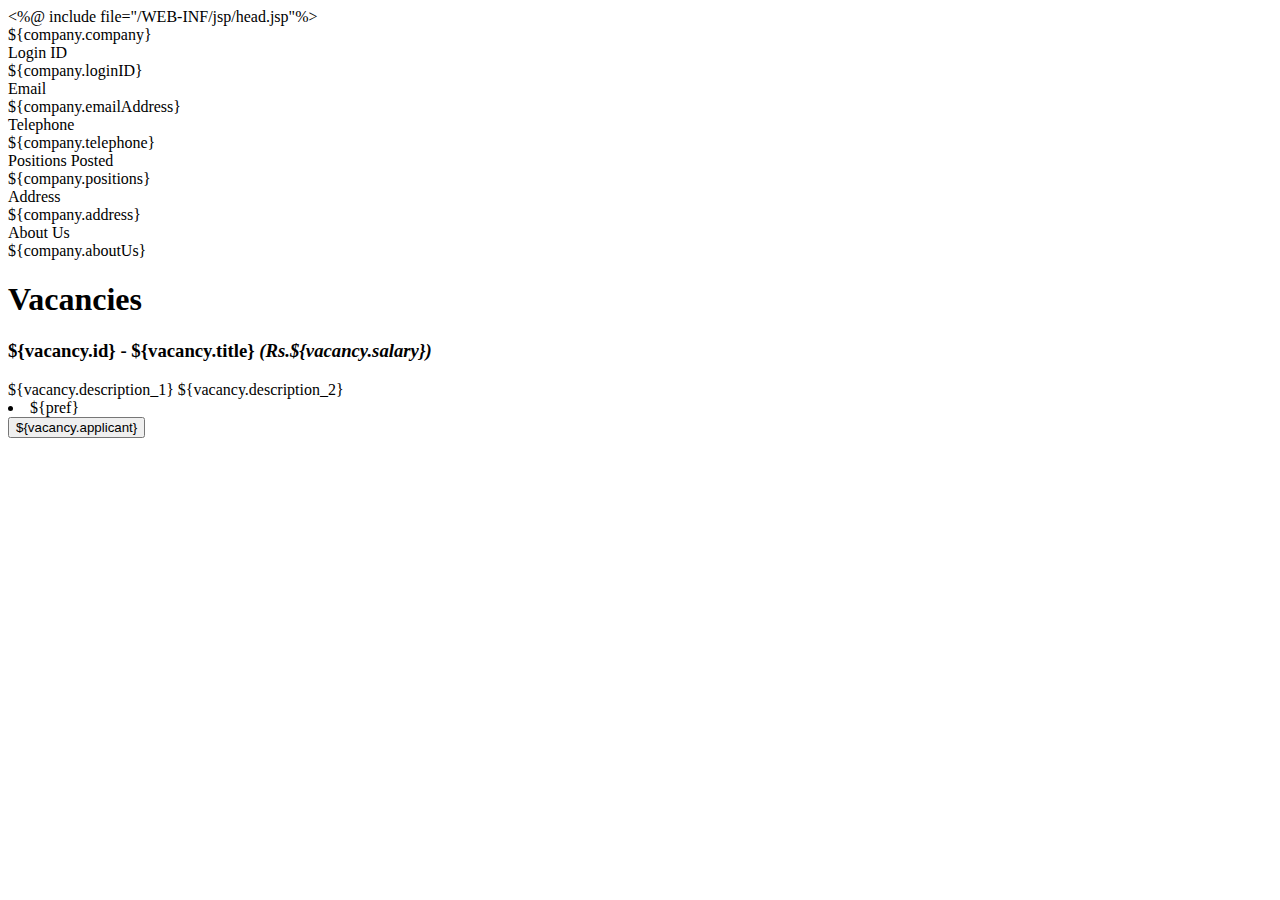
<file: applicants/templates/users/displays/admin_show_company.html>
<%@ include file="/WEB-INF/jsp/head.jsp"%>
<body>
	<nav class="navbar navbar-inverse navbar-fixed-top">
		<div class="container-fluid">
			<div class="navbar-header">
				<a class="navbar-brand">${company.company}</a>
			</div>
		</div>
	</nav>

	<div class="company-container">

		<div class="company-header">
			<div class="col-sm-2">
				<div class="panel panel-info">
					<div class="panel-heading">Login ID</div>
					<div class="panel-body">${company.loginID}</div>
				</div>
			</div>
			<div class="col-sm-4">
				<div class="panel panel-info">
					<div class="panel-heading">Email</div>
					<div class="panel-body">${company.emailAddress}</div>
				</div>
			</div>
			<div class="col-sm-3">
				<div class="panel panel-info">
					<div class="panel-heading">Telephone</div>
					<div class="panel-body">${company.telephone}</div>
				</div>
			</div>
			<div class="col-sm-3">
				<div class="panel panel-info">
					<div class="panel-heading">Positions Posted</div>
					<div class="panel-body">${company.positions}</div>
				</div>
			</div>
		</div>
		<div class="col-sm-12">
			<div class="panel panel-info">
				<div class="panel-heading">Address</div>
				<div class="panel-body">${company.address}</div>
			</div>
		</div>
		<div class="col-sm-12">
			<div class="panel panel-info">
				<div class="panel-heading">About Us</div>
				<div class="panel-body">${company.aboutUs}</div>
			</div>
		</div>
	</div>

	<h1 class="vacancy-header">Vacancies</h1>

	<div class="vacancy-container">
		<c:forEach var="vacancy" items="${vacancies}">
			<div class="panel panel-display">
				<div class="panel-heading">
					<h3 class="panel-title">${vacancy.id}&nbsp;-&nbsp;<b>${vacancy.title}</b>&nbsp;<i>(Rs.${vacancy.salary})</i>
					</h3>
				</div>
				<div class="panel-body vacancy">
					<div class="col-md-6">${vacancy.description_1}&nbsp;${vacancy.description_2}</div>
					<div class="col-md-4 preferences">
						<c:forEach var="pref" items="${vacancy.preferences}">
							<li>${pref}</li>
						</c:forEach>
					</div>
					<div class="button col-md-2">
						<c:if test="${not (vacancy.applicant == NULL)}">
							<button type="submit" name="edit" value="edit"
								class="btn btn-warning btn-lg">${vacancy.applicant}</button>
						</c:if>
					</div>
				</div>
			</div>
		</c:forEach>
	</div>
</body>
<!-- � Padmal -->
</file>
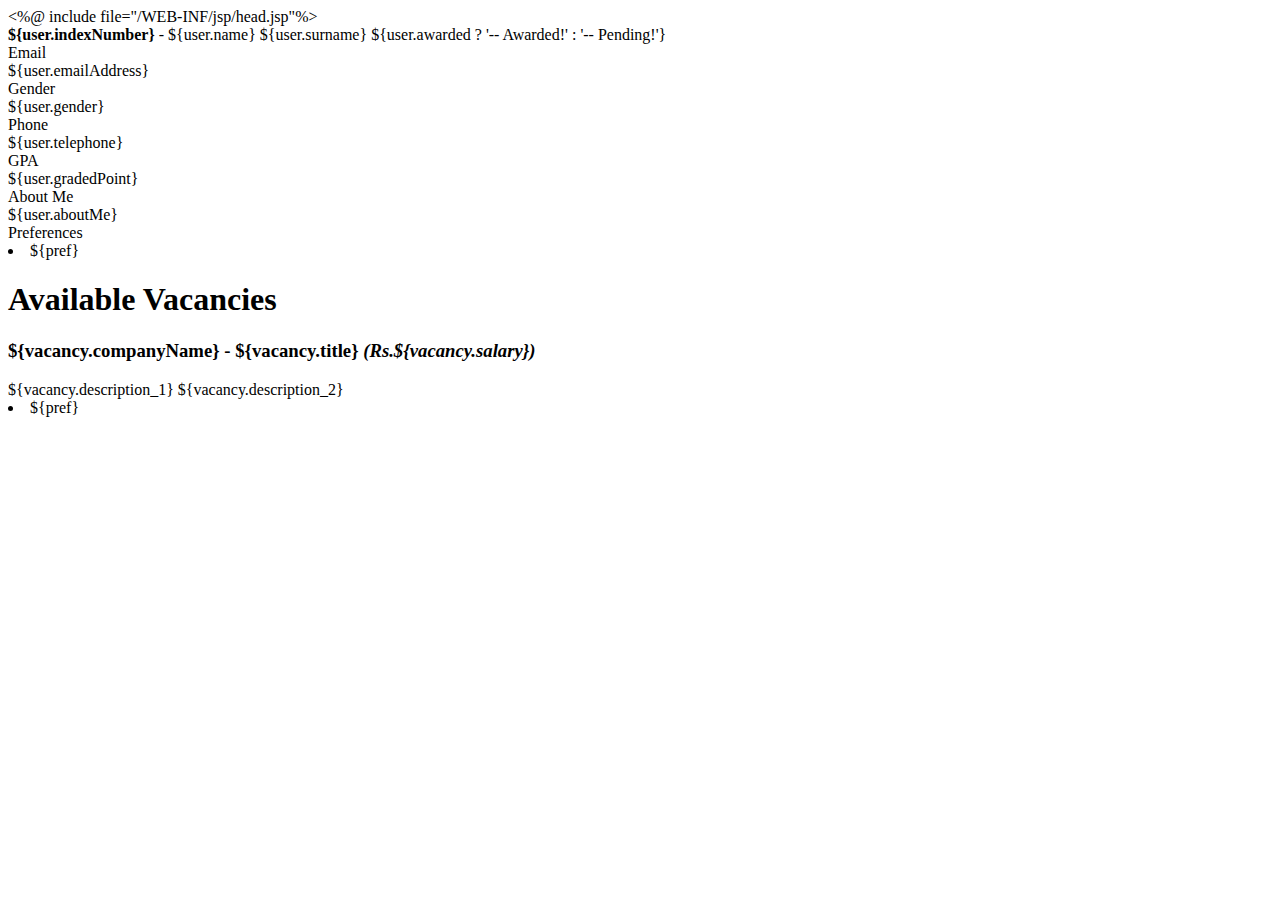
<file: applicants/templates/users/displays/admin_show_user.html>
<%@ include file="/WEB-INF/jsp/head.jsp"%>
<body>
	<nav class="navbar navbar-inverse navbar-fixed-top">
		<div class="container-fluid">
			<div class="navbar-header">
				<a class="navbar-brand"><b>${user.indexNumber}</b>&nbsp;-&nbsp;${user.name}&nbsp;${user.surname}&nbsp;${user.awarded ? '-- Awarded!' : '-- Pending!'}</a>
			</div>
		</div>
	</nav>

	<div class="user-container">
		<div class="user-header">
			<div class="col-sm-4">
				<div class="panel panel-primary">
					<div class="panel-heading">Email</div>
					<div class="panel-body">${user.emailAddress}</div>
				</div>
			</div>
			<div class="col-sm-2">
				<div class="panel panel-primary">
					<div class="panel-heading">Gender</div>
					<div class="panel-body">${user.gender}</div>
				</div>
			</div>
			<div class="col-sm-3">
				<div class="panel panel-primary">
					<div class="panel-heading">Phone</div>
					<div class="panel-body">${user.telephone}</div>
				</div>
			</div>
			<div class="col-sm-3">
				<div class="panel panel-primary">
					<div class="panel-heading">GPA</div>
					<div class="panel-body">${user.gradedPoint}</div>
				</div>
			</div>
		</div>
		<div class="col-sm-12">
			<div class="panel panel-primary">
				<div class="panel-heading">About Me</div>
				<div class="panel-body">${user.aboutMe}</div>
			</div>
		</div>
		<div class="col-sm-12">
			<div class="panel panel-primary">
				<div class="panel-heading">Preferences</div>
				<div class="panel-body">
					<c:forEach var="pref" items="${user.preferences}">
						<div class="column-item">
							<li>${pref}</li>
						</div>
					</c:forEach>
				</div>
			</div>
		</div>
	</div>

	<h1 class="vacancy-header">Available Vacancies</h1>
	<div class="vacancy-container">
		<c:forEach var="vacancy" items="${vacancies}">
			<div class="panel panel-display">
				<div class="panel-heading">
					<h3 class="panel-title">${vacancy.companyName}&nbsp;-&nbsp;<b>${vacancy.title}</b>&nbsp;<i>(Rs.${vacancy.salary})</i>
					</h3>
				</div>
				<div class="panel-body vacancy">
					<div class="col-md-6">${vacancy.description_1}&nbsp;${vacancy.description_2}</div>
					<div class="col-md-4 preferences">
						<c:forEach var="pref" items="${vacancy.preferences}">
							<li>${pref}</li>
						</c:forEach>
					</div>
				</div>
			</div>
		</c:forEach>
	</div>
</body>
<!-- � Padmal -->
</file>
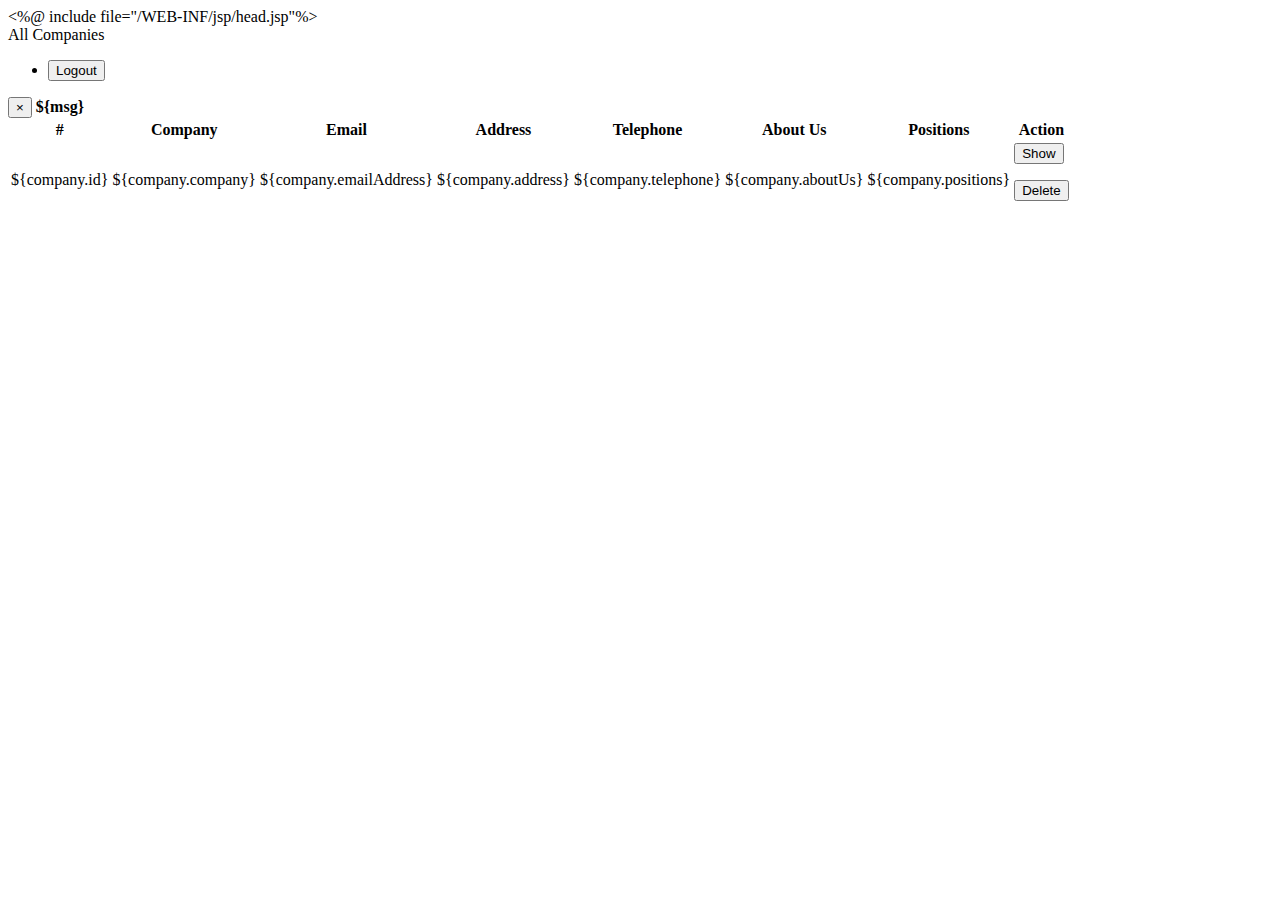
<file: applicants/templates/users/displays/full_company_list.html>
<%@ include file="/WEB-INF/jsp/head.jsp"%>
<body>
	<nav class="navbar navbar-inverse navbar-fixed-top">
		<div class="container-fluid">
			<div class="navbar-header">
				<a class="navbar-brand">All Companies</a>
			</div>
			<div id="navbar" class="navbar-collapse collapse">
				<ul class="nav navbar-nav navbar-right">
					<li><form:form action="/logout" method="POST">
							<button type="submit" name="edit" value="edit" class="edit">Logout</button>
						</form:form></li>
				</ul>
			</div>
		</div>
	</nav>
	<div class="company-list">
		<c:if test="${not empty msg}">
			<div class="alert alert-${css} alert-dismissible" role="alert">
				<button type="button" class="close" data-dismiss="alert"
					aria-label="Close">
					<span aria-hidden="true">&times;</span>
				</button>
				<strong>${msg}</strong>
			</div>
		</c:if>

		<table class="table table-striped">
			<thead>
				<tr>
					<th>#</th>
					<th>Company</th>
					<th>Email</th>
					<th>Address</th>
					<th>Telephone</th>
					<th>About Us</th>
					<th>Positions</th>
					<th>Action</th>
				</tr>
			</thead>

			<c:forEach var="company" items="${companies}">
				<tr>
					<td>${company.id}</td>
					<td>${company.company}</td>
					<td>${company.emailAddress}</td>
					<td>${company.address}</td>
					<td>${company.telephone}</td>
					<td id="description">${company.aboutUs}</td>
					<td id="positions">${company.positions}</td>
					<td>
						<form type="submit" action="company/view/${company.loginID}"
							method="POST" class="button">
							<button class="btn btn-primary">Show</button>
						</form>
						<form type="submit"
							action="company/delete/${company.loginID}" method="POST" class="button">
							<button class="btn btn-danger">Delete</button>
						</form></td>
				</tr>
			</c:forEach>
		</table>
	</div>
</body>
<!-- � Padmal -->
</file>
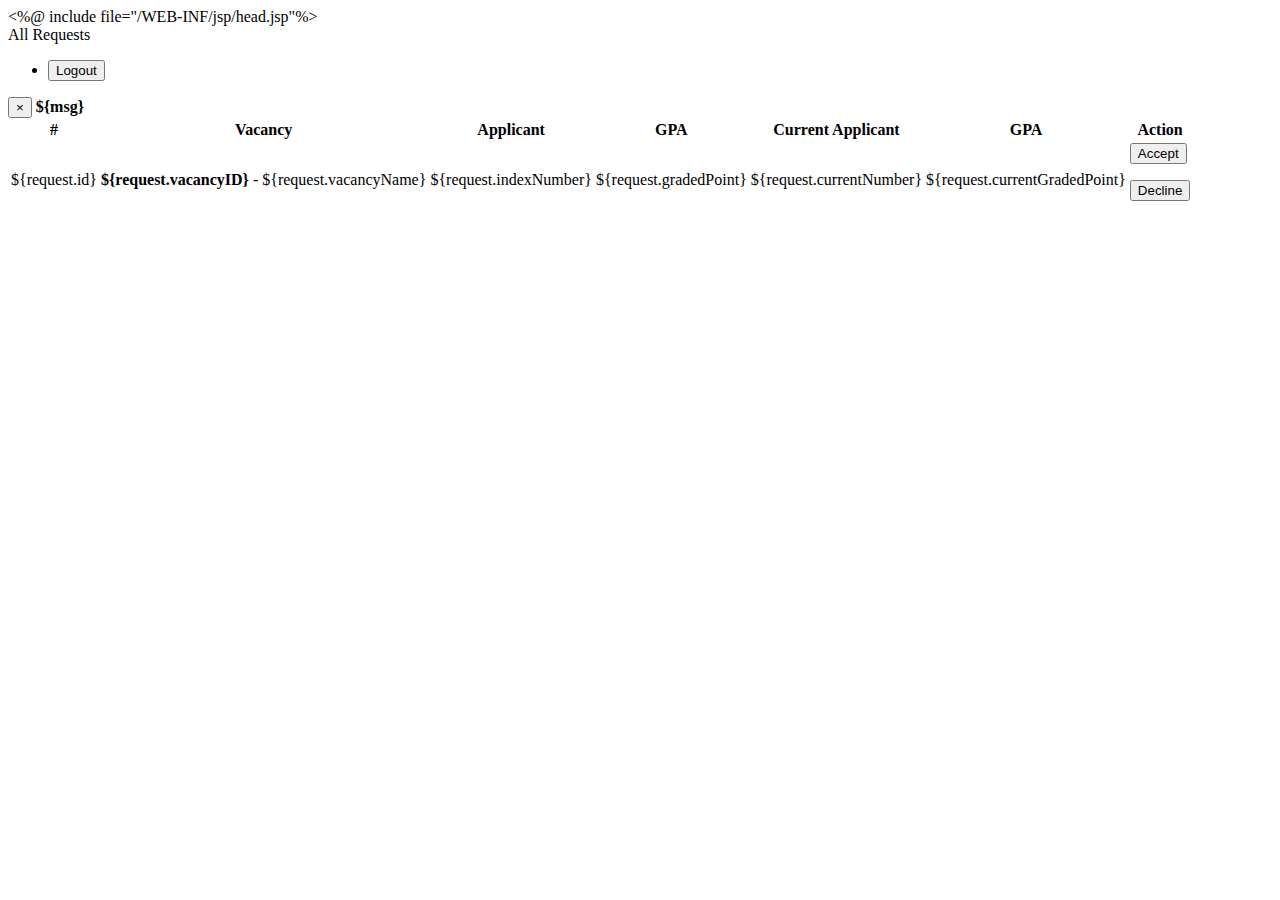
<file: applicants/templates/users/displays/full_request_list.html>
<%@ include file="/WEB-INF/jsp/head.jsp"%>
<body>
	<nav class="navbar navbar-inverse navbar-fixed-top">
		<div class="container-fluid">
			<div class="navbar-header">
				<a class="navbar-brand">All Requests</a>
			</div>
			<div id="navbar" class="navbar-collapse collapse">
				<ul class="nav navbar-nav navbar-right">
					<li><form:form action="/logout" method="POST">
							<button type="submit" name="edit" value="edit" class="edit">Logout</button>
						</form:form></li>
				</ul>
			</div>
		</div>
	</nav>

	<c:if test="${not empty msg}">
		<div class="alert alert-${css} alert-dismissible" role="alert">
			<button type="button" class="close" data-dismiss="alert"
				aria-label="Close">
				<span aria-hidden="true">&times;</span>
			</button>
			<strong>${msg}</strong>
		</div>
	</c:if>

	<div class="request-list">
		<table class="table table-hover">
			<thead>
				<tr>
					<th>#</th>
					<th>Vacancy</th>
					<th id="applicant">Applicant</th>
					<th id="gpa">GPA</th>
					<th id="applicant">Current Applicant</th>
					<th id="gpa">GPA</th>
					<th id="buttons">Action</th>
				</tr>
			</thead>

			<c:forEach var="request" items="${requests}">
				<c:if test="${not request.attended}">
					<tr>
						<td id="request-row">${request.id}</td>
						<td><b>${request.vacancyID}</b>&nbsp;-&nbsp;${request.vacancyName}</td>
						<td>${request.indexNumber}</td>
						<td>${request.gradedPoint}</td>
						<td>${request.currentNumber}</td>
						<td>${request.currentGradedPoint}</td>
						<td id="buttons">
							<form type="submit"
								action="request/accept/${request.indexNumber}/${request.vacancyID}/${request.id}"
								method="POST">
								<button class="btn btn-info">Accept</button>
							</form>
							<form type="submit"
								action="request/decline/${request.indexNumber}/${request.id}"
								method="POST">
								<button class="btn btn-danger">Decline</button>
							</form>
						</td>
					</tr>
				</c:if>
			</c:forEach>
		</table>
	</div>
</body>
<!-- � Padmal -->
</file>
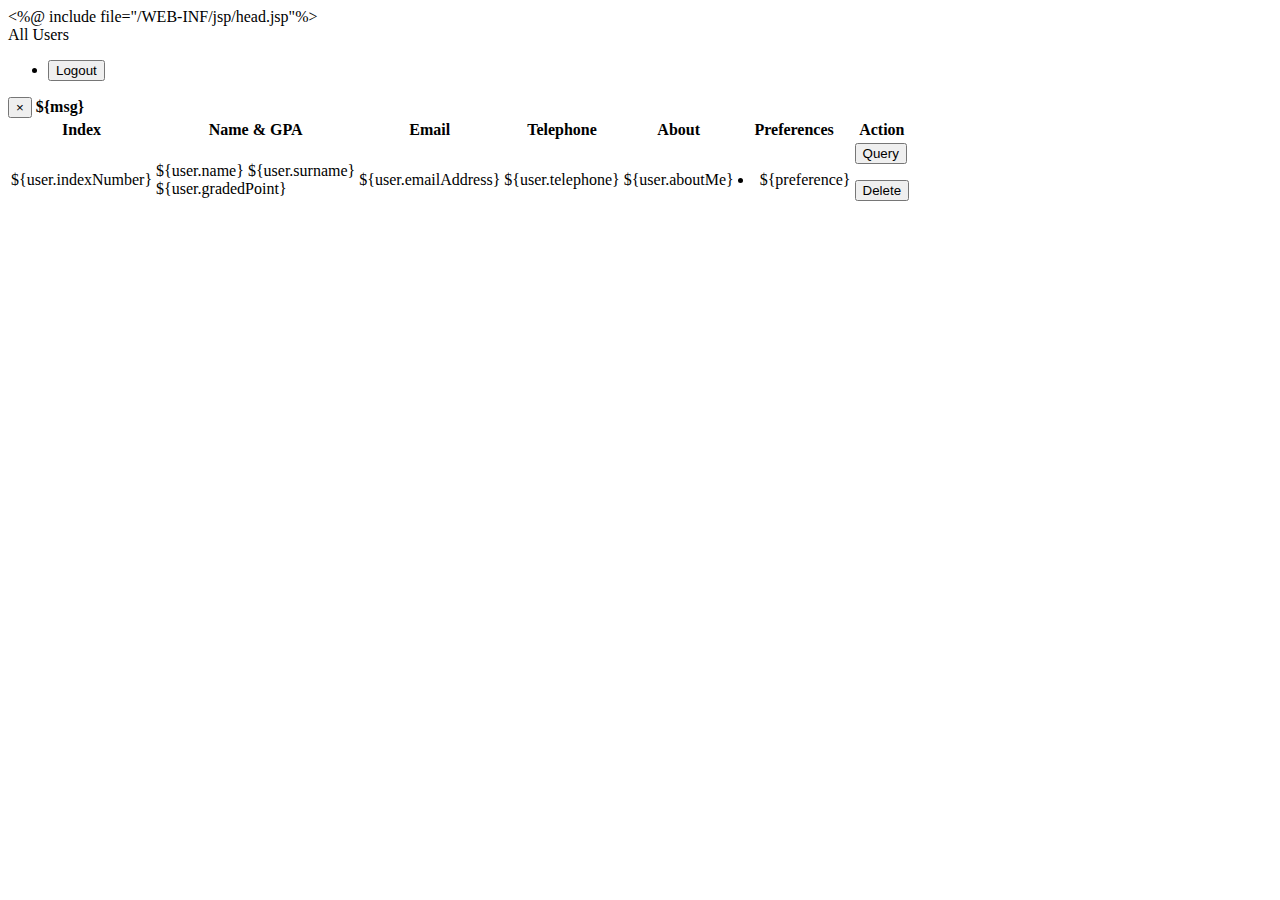
<file: applicants/templates/users/displays/full_user_list.html>
<%@ include file="/WEB-INF/jsp/head.jsp"%>
<body>
	<nav class="navbar navbar-inverse navbar-fixed-top">
		<div class="container-fluid">
			<div class="navbar-header">
				<a class="navbar-brand">All Users</a>
			</div>
			<div id="navbar" class="navbar-collapse collapse">
				<ul class="nav navbar-nav navbar-right">
					<li><form:form action="/logout" method="POST">
							<button type="submit" name="edit" value="edit" class="edit">Logout</button>
						</form:form></li>
				</ul>
			</div>
		</div>
	</nav>
	<div class="user-list">
		<c:if test="${not empty msg}">
			<div class="alert alert-${css} alert-dismissible" role="alert">
				<button type="button" class="close" data-dismiss="alert"
					aria-label="Close">
					<span aria-hidden="true">&times;</span>
				</button>
				<strong>${msg}</strong>
			</div>
		</c:if>

		<table class="table table-striped">
			<thead>
				<tr>
					<th id="index">Index</th>
					<th id="name">Name & GPA</th>
					<th id="email">Email</th>
					<th id="telephone">Telephone</th>
					<th id="about">About</th>
					<th id="pref">Preferences</th>
					<th id="action">Action</th>
				</tr>
			</thead>

			<c:forEach var="user" items="${users}">
				<tr>
					<td>${user.indexNumber}</td>
					<td>${user.name}&nbsp;${user.surname}<br />${user.gradedPoint}</td>
					<td>${user.emailAddress}</td>
					<td>${user.telephone}</td>
					<td id="description">${user.aboutMe}</td>
					<td><c:forEach var="preference" items="${user.preferences}">
							<li>${preference}</li>
						</c:forEach></td>
					<td>
						<form type="submit"
							action="user/view/${user.indexNumber}"
							method="POST" class="button">
							<button class="btn btn-info">Query</button>
						</form>
						<form type="submit"
							action="user/delete/${user.indexNumber}"
							method="POST" class="button">
							<button class="btn btn-danger">Delete</button>
						</form>
					</td>
				</tr>
			</c:forEach>
		</table>
	</div>
</body>
<!-- � Padmal -->
</file>
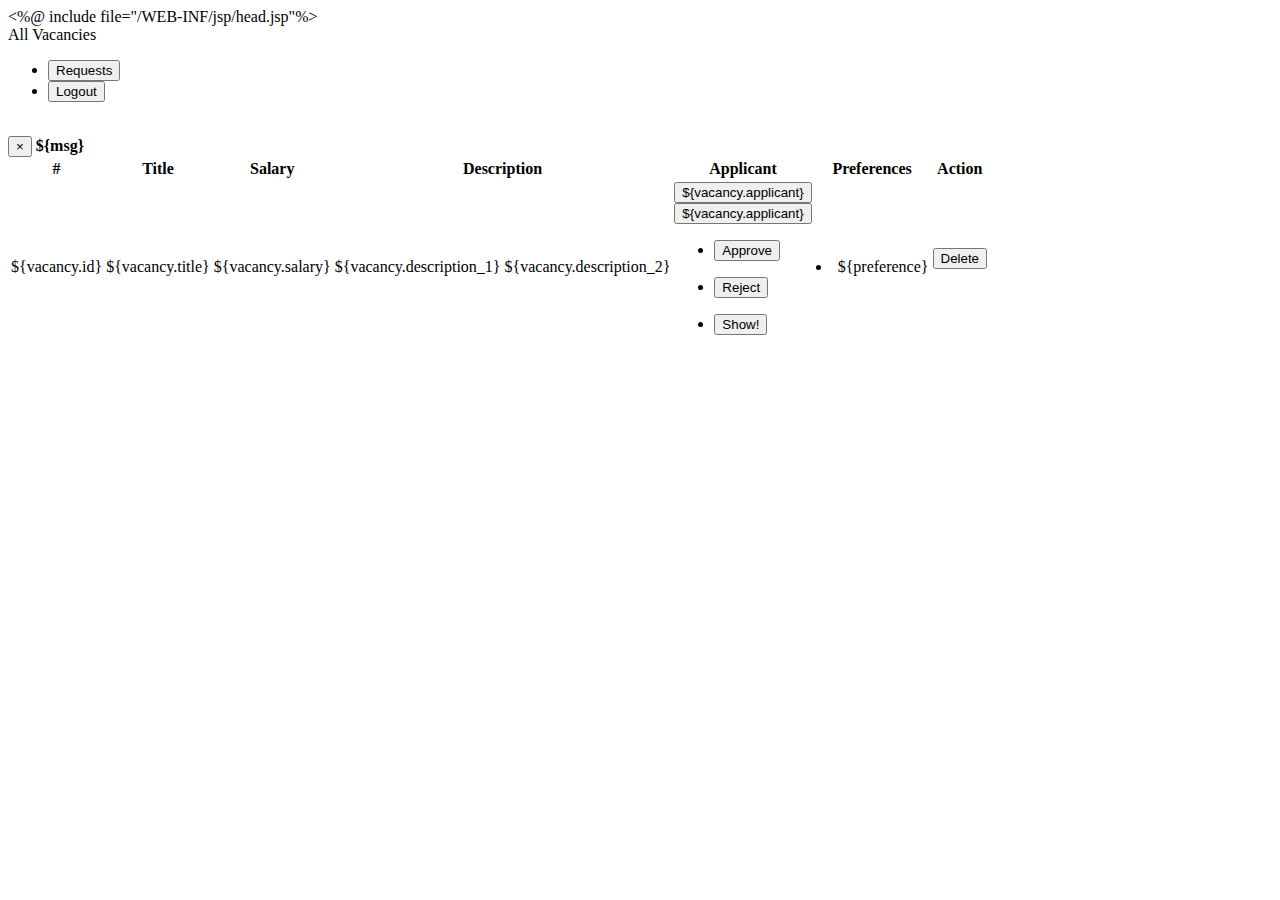
<file: applicants/templates/users/displays/full_vacancy_list.html>
<%@ include file="/WEB-INF/jsp/head.jsp"%>
<body>
	<nav class="navbar navbar-inverse navbar-fixed-top">
		<div class="container-fluid">
			<div class="navbar-header">
				<a class="navbar-brand">All Vacancies</a>
			</div>
			<div id="navbar" class="navbar-collapse collapse">
				<ul class="nav navbar-nav navbar-right">
					<li><form:form action="view_requests" method="POST">
							<button type="submit" name="edit" value="edit" class="edit">Requests</button>
						</form:form></li>
					<li><form:form action="/logout" method="POST">
							<button type="submit" name="edit" value="edit" class="edit">Logout</button>
						</form:form></li>
				</ul>
			</div>
		</div>
	</nav>
	<div class="vacancy-list">
		<br />
		<c:if test="${not empty msg}">
			<div class="alert alert-${css} alert-dismissible" role="alert">
				<button type="button" class="close" data-dismiss="alert"
					aria-label="Close">
					<span aria-hidden="true">&times;</span>
				</button>
				<strong>${msg}</strong>
			</div>
		</c:if>

		<table class="table table-striped">
			<thead>
				<tr>
					<th>#</th>
					<th>Title</th>
					<th>Salary</th>
					<th>Description</th>
					<th>Applicant</th>
					<th>Preferences</th>
					<th>Action</th>
				</tr>
			</thead>

			<c:forEach var="vacancy" items="${vacancies}">
				<tr>
					<td>${vacancy.id}</td>
					<td>${vacancy.title}</td>
					<td>${vacancy.salary}</td>
					<td id="description">${vacancy.description_1}&nbsp;${vacancy.description_2}</td>
					<td><c:if test="${vacancy.open}">
							<c:choose>
								<c:when test="${vacancy.awarded}">
									<button type="button" class="btn btn-awarded disabled"
										data-toggle="dropdown">${vacancy.applicant}</button>
								</c:when>
								<c:otherwise>
									<div class="btn-group">
										<button type="button" class="btn btn-success dropdown-toggle"
											data-toggle="dropdown">${vacancy.applicant}</button>
										<ul class="dropdown-menu" role="menu">
											<li><form type="submit"
													action="vacancy/accept/${vacancy.id}" method="POST">
													<button class="btn btn-primary">Approve</button>
												</form></li>
											<li><form type="submit"
													action="vacancy/reject/${vacancy.id}" method="POST">
													<button class="btn btn-warning">Reject</button>
												</form></li>
											<li><form type="submit"
													action="user/view/${vacancy.applicant}" method="POST">
													<button class="btn btn-warning">Show!</button>
												</form></li>
										</ul>
									</div>
								</c:otherwise>
							</c:choose>
						</c:if></td>
					<td><c:forEach var="preference" items="${vacancy.preferences}">
							<li>${preference}</li>
						</c:forEach></td>
					<td id="buttons">
						<form type="submit" action="vacancy/delete/${vacancy.id}"
							method="POST">
							<button class="btn btn-danger">Delete</button>
						</form>
					</td>
				</tr>
			</c:forEach>
		</table>
	</div>
</body>
<!-- � Padmal -->
</file>
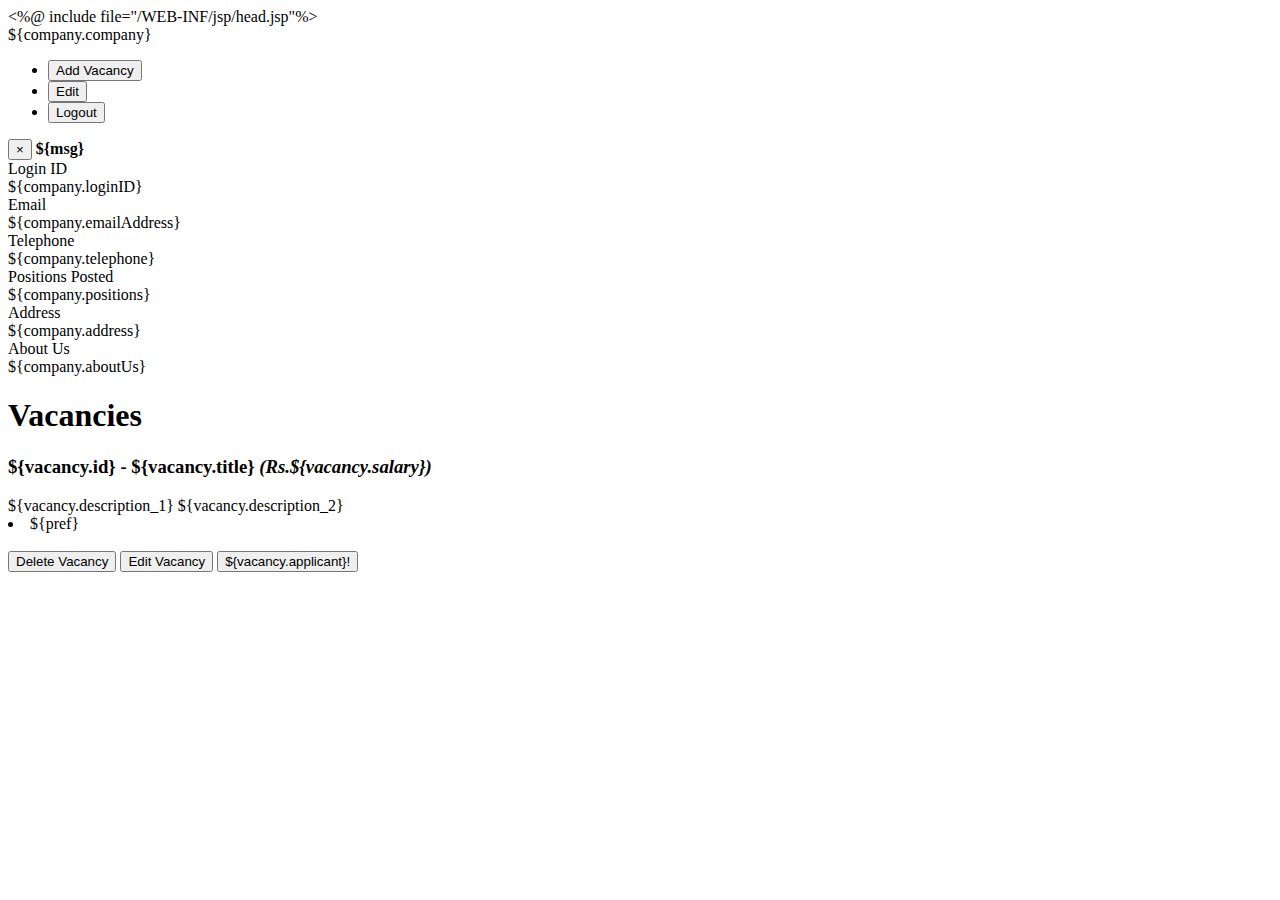
<file: applicants/templates/users/displays/show_company.html>
<%@ include file="/WEB-INF/jsp/head.jsp"%>
<body>
	<nav class="navbar navbar-inverse navbar-fixed-top">
		<div class="container-fluid">
			<div class="navbar-header">
				<a class="navbar-brand">${company.company}</a>
			</div>
			<div id="navbar" class="navbar-collapse collapse">
				<ul class="nav navbar-nav navbar-right">
					<li><form:form
							action="/vacancy/add/${company.loginID}" method="POST">
							<button type="submit" name="edit" value="edit" class="edit">Add
								Vacancy</button>
						</form:form></li>
					<li><form:form
							action="/company/update/${company.loginID}"
							method="POST">
							<button type="submit" name="edit" value="edit" class="edit">Edit</button>
						</form:form></li>
					<li><form:form action="/logout" method="POST">
							<button type="submit" name="edit" value="edit" class="edit">Logout</button>
						</form:form></li>
				</ul>
			</div>
		</div>
	</nav>

	<div class="company-container">
	
		<c:if test="${not empty msg}">
			<div class="alert alert-${css} alert-dismissible" role="alert">
				<button type="button" class="close" data-dismiss="alert"
					aria-label="Close">
					<span aria-hidden="true">&times;</span>
				</button>
				<strong>${msg}</strong>
			</div>
		</c:if>
	
		<div class="company-header">
			<div class="col-sm-2">
				<div class="panel panel-info">
					<div class="panel-heading">Login ID</div>
					<div class="panel-body">${company.loginID}</div>
				</div>
			</div>
			<div class="col-sm-4">
				<div class="panel panel-info">
					<div class="panel-heading">Email</div>
					<div class="panel-body">${company.emailAddress}</div>
				</div>
			</div>
			<div class="col-sm-3">
				<div class="panel panel-info">
					<div class="panel-heading">Telephone</div>
					<div class="panel-body">${company.telephone}</div>
				</div>
			</div>
			<div class="col-sm-3">
				<div class="panel panel-info">
					<div class="panel-heading">Positions Posted</div>
					<div class="panel-body">${company.positions}</div>
				</div>
			</div>
		</div>
		<div class="col-sm-12">
			<div class="panel panel-info">
				<div class="panel-heading">Address</div>
				<div class="panel-body">${company.address}</div>
			</div>
		</div>
		<div class="col-sm-12">
			<div class="panel panel-info">
				<div class="panel-heading">About Us</div>
				<div class="panel-body">${company.aboutUs}</div>
			</div>
		</div>
	</div>

	<h1 class="vacancy-header">Vacancies</h1>

	<div class="vacancy-container">
		<c:forEach var="vacancy" items="${vacancies}">
			<div class="panel panel-display">
				<div class="panel-heading">
					<h3 class="panel-title">${vacancy.id}&nbsp;-&nbsp;<b>${vacancy.title}</b>&nbsp;<i>(Rs.${vacancy.salary})</i>
					</h3>
				</div>
				<div class="panel-body vacancy">
					<div class="col-md-6">${vacancy.description_1}&nbsp;${vacancy.description_2}</div>
					<div class="col-md-4 preferences">
						<c:forEach var="pref" items="${vacancy.preferences}">
							<li>${pref}</li>
						</c:forEach>
					</div>
					<div class="button col-md-2">
						<br />
						<c:if test="${not vacancy.awarded}">
							<form:form action="/vacancy/delete/${vacancy.id}" method="POST">
								<button type="submit" name="edit" value="edit"
									class="btn btn-danger btn-lg">Delete Vacancy</button>
							</form:form>
						</c:if>
						<c:if test="${not vacancy.awarded}">
							<form:form action="/vacancy/update/${vacancy.id}" method="POST">
								<button type="submit" name="update" value="edit"
									class="btn btn-info btn-lg">Edit Vacancy</button>
							</form:form>
						</c:if>
						<c:if test="${not (vacancy.applicant == NULL)}">
							<form:form action="/company/user/${vacancy.applicant}" method="POST">
								<button type="submit" name="update" value="edit"
									class="btn btn-success btn-lg">${vacancy.applicant}!</button>
							</form:form>
						</c:if>
					</div>
				</div>
			</div>
		</c:forEach>
	</div>
</body>
<!-- � Padmal -->
</file>
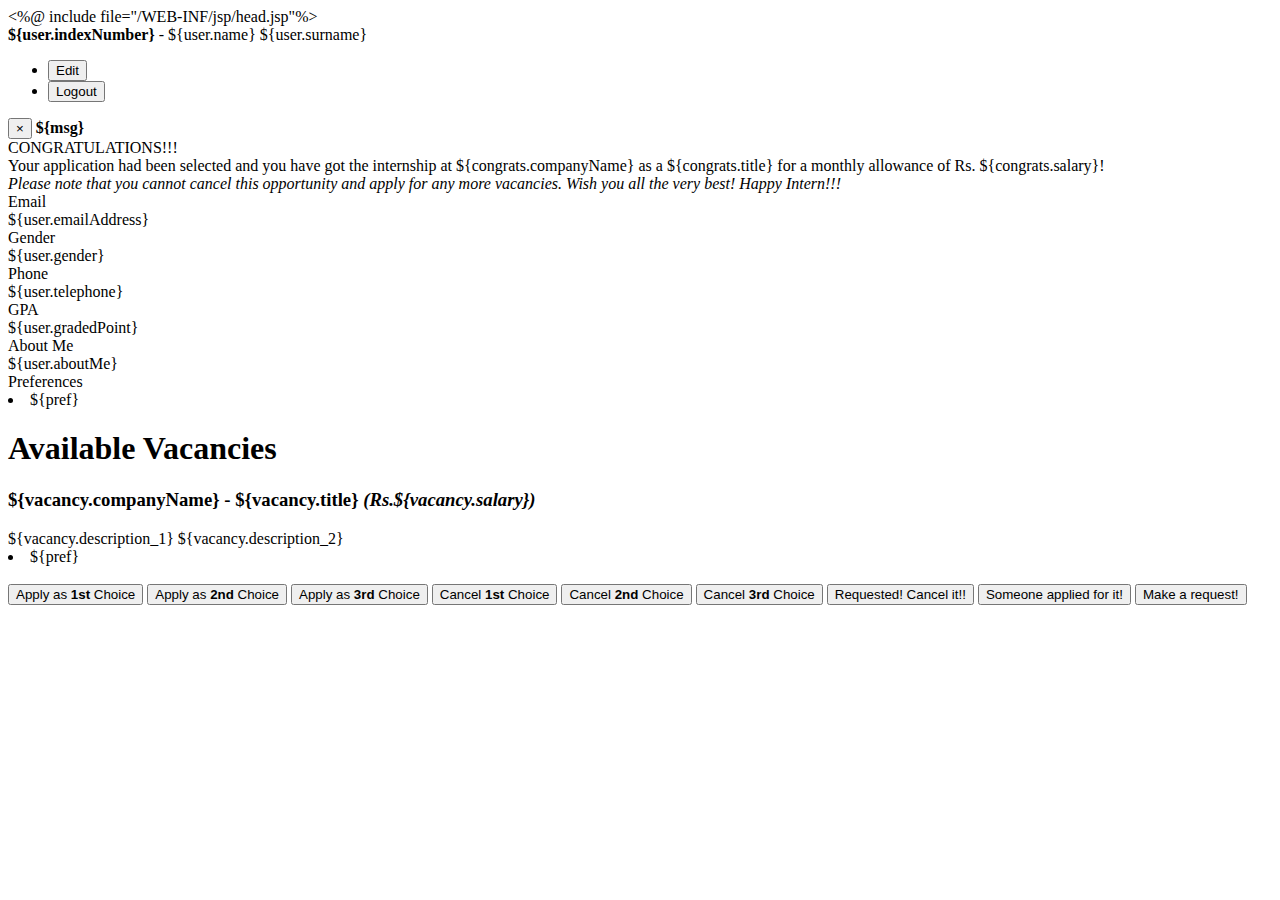
<file: applicants/templates/users/displays/show_user.html>
<%@ include file="/WEB-INF/jsp/head.jsp"%>
<body>
	<nav class="navbar navbar-inverse navbar-fixed-top">
		<div class="container-fluid">
			<div class="navbar-header">
				<a class="navbar-brand"><b>${user.indexNumber}</b>&nbsp;-&nbsp;${user.name}&nbsp;${user.surname}</a>
			</div>
			<div id="navbar" class="navbar-collapse collapse">
				<ul class="nav navbar-nav navbar-right">
					<li><form:form
							action="/reg/user/update/${user.indexNumber}"
							method="POST">
							<button type="submit" name="edit" value="edit" class="edit">Edit</button>
						</form:form></li>
					<li><form:form
							action="/logout"
							method="POST">
							<button type="submit" name="edit" value="edit" class="edit">Logout</button>
						</form:form></li>
				</ul>
			</div>
		</div>
	</nav>

	<div class="user-container">

		<c:if test="${not empty msg}">
			<div class="alert alert-${css} alert-dismissible fade in"
				role="alert">
				<button type="button" class="close" data-dismiss="alert"
					aria-label="Close">
					<span aria-hidden="true">&times;</span>
				</button>
				<strong>${msg}</strong>
			</div>
		</c:if>

		<c:if test="${user.awarded}">
			<div class="congratulations">
				<div class="panel panel-danger">
					<div class="panel-heading">
						<span class="blink_me">CONGRATULATIONS!!!</span>
					</div>
					<div class="panel-body">Your application had been selected
						and you have got the internship at ${congrats.companyName} as a
						${congrats.title} for a monthly allowance of
						Rs.&nbsp;${congrats.salary}!</div>
					<div class="panel-body">
						<cite>Please note that you cannot cancel this opportunity
							and apply for any more vacancies. Wish you all the very best!
							Happy Intern!!!</cite>
					</div>
				</div>
			</div>
		</c:if>

		<div class="user-header">
			<div class="col-sm-4">
				<div class="panel panel-primary">
					<div class="panel-heading">Email</div>
					<div class="panel-body">${user.emailAddress}</div>
				</div>
			</div>
			<div class="col-sm-2">
				<div class="panel panel-primary">
					<div class="panel-heading">Gender</div>
					<div class="panel-body">${user.gender}</div>
				</div>
			</div>
			<div class="col-sm-3">
				<div class="panel panel-primary">
					<div class="panel-heading">Phone</div>
					<div class="panel-body">${user.telephone}</div>
				</div>
			</div>
			<div class="col-sm-3">
				<div class="panel panel-primary">
					<div class="panel-heading">GPA</div>
					<div class="panel-body">${user.gradedPoint}</div>
				</div>
			</div>
		</div>
		<div class="col-sm-12">
			<div class="panel panel-primary">
				<div class="panel-heading">About Me</div>
				<div class="panel-body">${user.aboutMe}</div>
			</div>
		</div>
		<div class="col-sm-12">
			<div class="panel panel-primary">
				<div class="panel-heading">Preferences</div>
				<div class="panel-body">
					<c:forEach var="pref" items="${user.preferences}">
						<div class="column-item">
							<li>${pref}</li>
						</div>
					</c:forEach>
				</div>
			</div>
		</div>

	</div>

	<c:if test="${not user.awarded}">
		<h1 class="vacancy-header">Available Vacancies</h1>
		<div class="vacancy-container">
			<c:forEach var="vacancy" items="${vacancies}">
				<c:if test="${not vacancy.awarded}">
					<div class="panel panel-display">
						<div class="panel-heading">
							<h3 class="panel-title">${vacancy.companyName}&nbsp;-&nbsp;<b>${vacancy.title}</b>&nbsp;<i>(Rs.${vacancy.salary})</i>
							</h3>
						</div>
						<div class="panel-body vacancy">
							<div class="col-md-6">${vacancy.description_1}&nbsp;${vacancy.description_2}</div>
							<div class="col-md-4 preferences">
								<c:forEach var="pref" items="${vacancy.preferences}">
									<li>${pref}</li>
								</c:forEach>
							</div>
							<div class="button col-md-2">
								<br />
								<c:choose>
									<c:when test="${not vacancy.open}">
										<c:if test="${not user.applied1}">
											<form:form
												action="/user/apply/${vacancy.id}/${user.indexNumber}/1"
												method="POST">
												<button type="submit" name="1st" value="edit"
													class="btn btn-primary btn-lg">
													Apply as <b>1st</b> Choice
												</button>
											</form:form>
										</c:if>
										<c:if test="${not user.applied2}">
											<form:form
												action="/user/apply/${vacancy.id}/${user.indexNumber}/2"
												method="POST">
												<button type="submit" name="2nd" value="edit"
													class="btn btn-success btn-lg">
													Apply as <b>2nd</b> Choice
												</button>
											</form:form>
										</c:if>
										<c:if test="${not user.applied3}">
											<form:form
												action="/user/apply/${vacancy.id}/${user.indexNumber}/3"
												method="POST">
												<button type="submit" name="3rd" value="edit"
													class="btn btn-info btn-lg">
													Apply as <b>3rd</b> Choice
												</button>
											</form:form>
										</c:if>
									</c:when>
									<c:otherwise>
										<c:choose>
											<c:when test="${vacancy.applicant == user.indexNumber}">
												<c:if test="${(user.applied1) && user.vacancy1 == String.valueOf(vacancy.id)}">
													<form:form
														action="/user/cancel/${vacancy.id}/${user.indexNumber}/1"
														method="POST">
														<button type="submit" name="edit" value="edit"
															class="btn btn-danger btn-lg">
															Cancel <b>1st</b> Choice
														</button>
													</form:form>
												</c:if>
												<c:if test="${(user.applied2) && user.vacancy2 == String.valueOf(vacancy.id)}">
													<form:form
														action="/user/cancel/${vacancy.id}/${user.indexNumber}/2"
														method="POST">
														<button type="submit" name="edit" value="edit"
															class="btn btn-danger btn-lg">
															Cancel <b>2nd</b> Choice
														</button>
													</form:form>
												</c:if>
												<c:if test="${(user.applied3) && user.vacancy3 == String.valueOf(vacancy.id)}">
													<form:form
														action="/user/cancel/${vacancy.id}/${user.indexNumber}/3"
														method="POST">
														<button type="submit" name="edit" value="edit"
															class="btn btn-danger btn-lg">
															Cancel <b>3rd</b> Choice
														</button>
													</form:form>
												</c:if>
											</c:when>

											<c:otherwise>
												<c:choose>
													<c:when test="${user.appeal == vacancy.id}">
														<form:form
															action="/user/request/cancel/${user.indexNumber}"
															method="POST">
															<button type="submit" name="edit" value="edit"
																class="btn btn-info btn-lg">Requested! Cancel it!!
															</button>
														</form:form>
													</c:when>
													<c:otherwise>
														<button type="submit" name="edit" value="edit"
															class="btn btn-warning btn-lg">Someone applied for it!
														</button>
													</c:otherwise>
												</c:choose>
												<c:if test="${(not user.applied1) || (not user.applied2) || (not user.applied3)}">
													<c:if test="${not user.appealStatus}">
														<form:form
															action="/user/request/${vacancy.id}/${user.indexNumber}"
															method="POST">
															<button type="submit" name="edit" value="edit"
																class="btn btn-primary btn-lg">Make a request!</button>
														</form:form>
													</c:if>
												</c:if>
											</c:otherwise>
										</c:choose>
									</c:otherwise>
								</c:choose>
							</div>
						</div>
					</div>
				</c:if>
			</c:forEach>
		</div>
	</c:if>
</body>
<!-- � Padmal -->
</file>
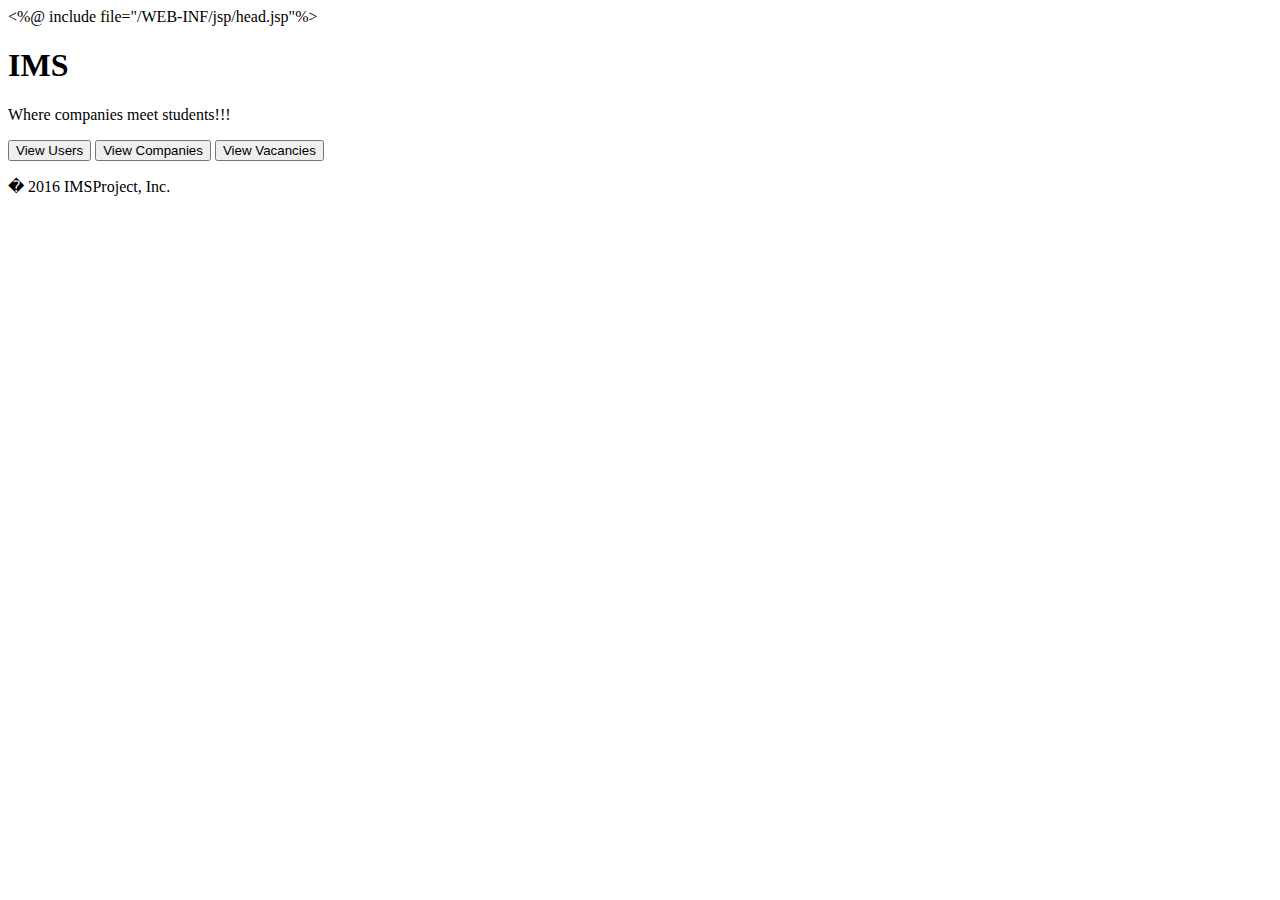
<file: applicants/templates/users/logins/admin_home.html>
<%@ include file="/WEB-INF/jsp/head.jsp"%>
<body>
	<div class="container">
		<div class="jumbotron">
			<h1>IMS</h1>
			<p class="lead">Where companies meet students!!!</p>
			<p>
				<form:form action="view_users" method="POST">
					<button type="submit" name="view_users" value="users"
						class="bigbutton positivebtn">View Users</button>
				</form:form>
				<form:form action="view_companies" method="POST">
					<button type="submit" name="view_users" value="users"
						class="bigbutton positivebtn">View Companies</button>
				</form:form>
				<form:form action="view_vacancies" method="POST">
					<button type="submit" name="view_users" value="users"
						class="bigbutton positivebtn">View Vacancies</button>
				</form:form>
			</p>
		</div>

		<footer class="footer">
			<p>� 2016 IMSProject, Inc.</p>
		</footer>
	</div>
</body>
<!-- � Padmal -->
</file>
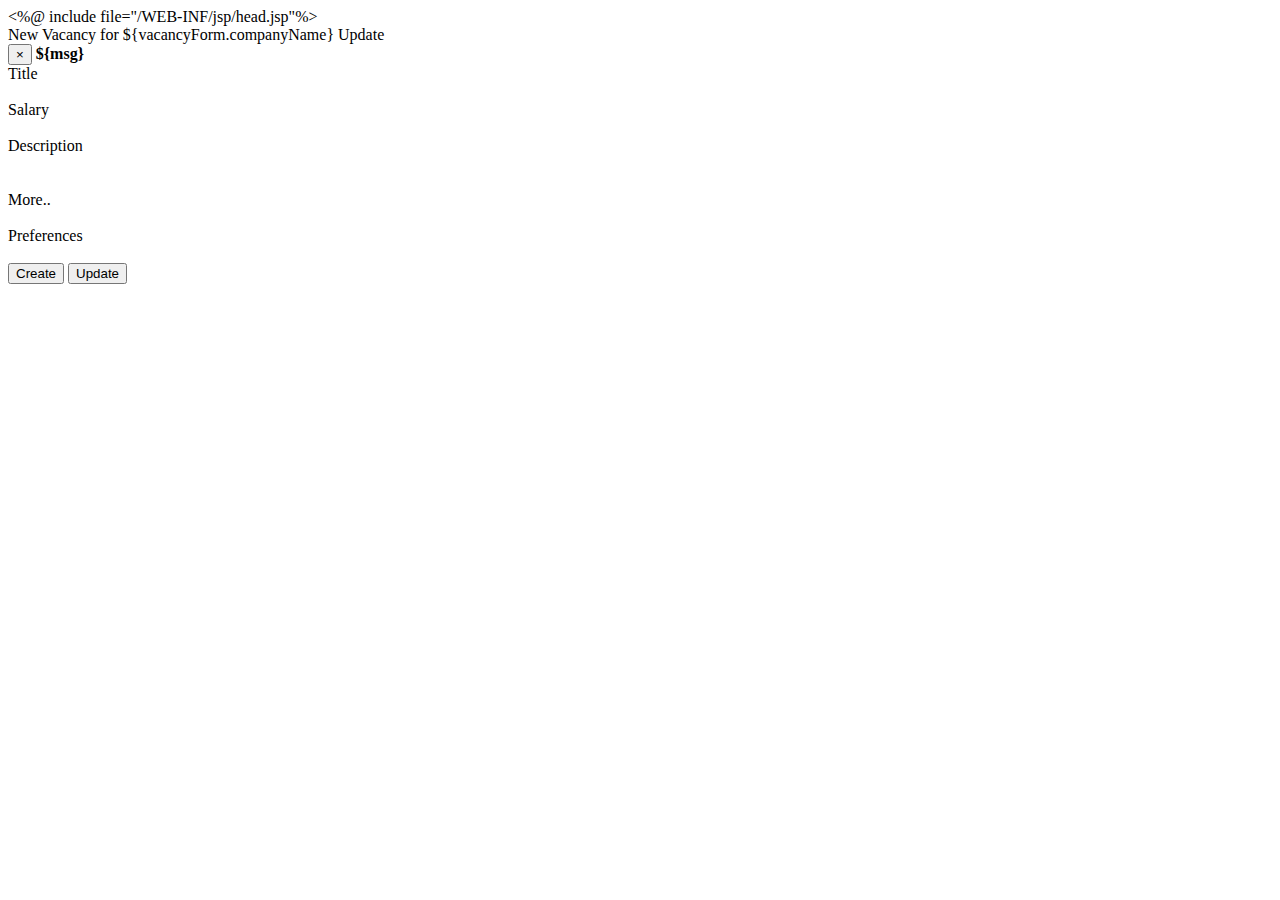
<file: applicants/templates/users/logins/new_vacancy.html>
<%@ include file="/WEB-INF/jsp/head.jsp"%>
<body>
	<nav class="navbar navbar-inverse navbar-fixed-top">
		<div class="container-fluid">
			<div class="navbar-header">
				<c:choose>
					<c:when test="${status}">
						<a class="navbar-brand">New Vacancy for ${vacancyForm.companyName}</a>
					</c:when>
					<c:otherwise>
						<a class="navbar-brand">Update</a>
					</c:otherwise>
				</c:choose>
			</div>
		</div>
	</nav>

	<c:if test="${not empty msg}">
		<div class="alert alert-${css} alert-dismissible" role="alert">
			<button type="button" class="close" data-dismiss="alert"
				aria-label="Close">
				<span aria-hidden="true">&times;</span>
			</button>
			<strong>${msg}</strong>
		</div>
	</c:if>

	<form:form method="post" modelAttribute="vacancyForm"
		action="/vacancy/vacancies">

		<form:hidden path="id" />
		<form:hidden path="open" />
		<form:hidden path="applicant" />
		<form:hidden path="companyID" />
		<form:hidden path="companyName" />

		<spring:bind path="title">
			<div class="form-group ${status.error ? 'has-error' : ''}">
				<label class="col-sm-2 control-label">Title</label>
				<div class="col-sm-10">
					<form:input path="title" type="text" id="title"
						class="form-control" placeholder="Title" />
					<form:errors path="title" class="control-label" />
				</div>
			</div>
		</spring:bind>
		<br />

		<spring:bind path="salary">
			<div class="form-group ${status.error ? 'has-error' : ''}">
				<label class="col-sm-2 control-label">Salary</label>
				<div class="col-sm-10">
					<form:input path="salary" type="text" id="salary"
						placeholder="Salary" class="form-control" />
					<form:errors path="salary" class="control-label" />
				</div>
			</div>
		</spring:bind>
		<br />

		<spring:bind path="description_1">
			<div class="form-group ${status.error ? 'has-error' : ''}">
				<label class="col-sm-2 control-label">Description</label>
				<div class="col-sm-10">
					<form:textarea path="description_1" id="description_1"
						placeholder="Description" class="form-control" />
					<form:errors path="description_1" class="control-label" />
				</div>
			</div>
		</spring:bind>
		<br />
		<br />

		<spring:bind path="description_2">
			<div class="form-group ${status.error ? 'has-error' : ''}">
				<label class="col-sm-2 control-label">More..</label>
				<div class="col-sm-10">
					<form:textarea path="description_2" id="description_2"
						placeholder="Sub Description" class="form-control" />
					<form:errors path="description_2" class="control-label" />
				</div>
			</div>
		</spring:bind>
		<br />

		<spring:bind path="preferences">
			<div
				class="form-group ${status.error ? 'has-error' : ''} check-box-block">
				<label class="col-sm-2 control-label">Preferences</label>
				<div class="col-sm-10">
					<form:checkboxes path="preferences" items="${preferences}"
						element="label class='checkbox' id='register-boxes'" />
					<br />
					<form:errors path="preferences" class="control-label" />
				</div>
			</div>
		</spring:bind>

		<div class="register-buttons">
			<c:choose>
				<c:when test="${status}">
					<button type="submit" name="create" class="btn-lg btn-primary">Create</button>
				</c:when>
				<c:otherwise>
					<button type="submit" name="update" class="btn-lg btn-primary">Update</button>
				</c:otherwise>
			</c:choose>
		</div>
	</form:form>
</body>
<!-- � Padmal -->
</file>
